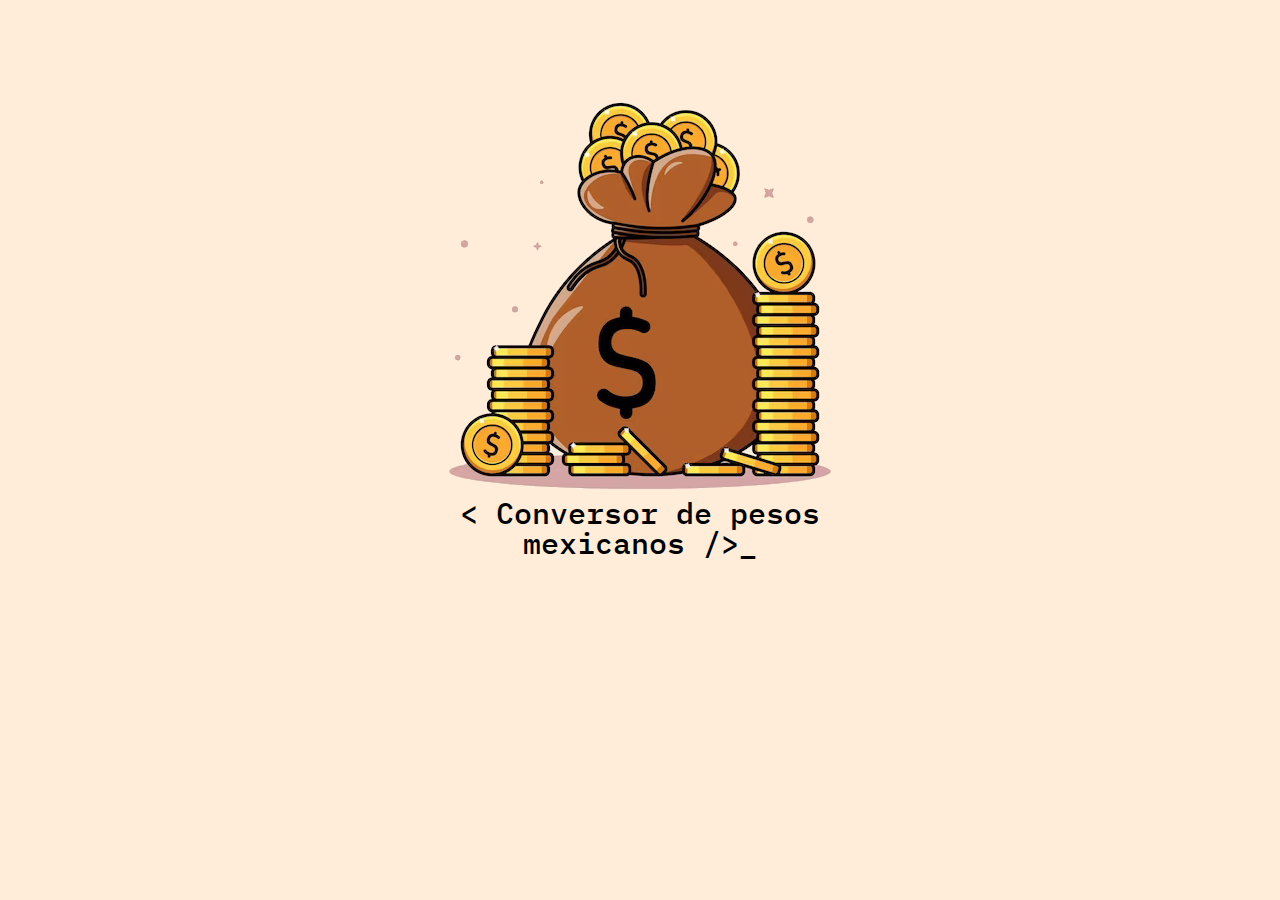
<file: currency-2/index.html>
<!DOCTYPE html>
<html lang="en">
    <head>
        <link rel="stylesheet" href="reset.css">
        <meta charset="UTF-8">
        <meta name="viewport" content="width=device-width, initial-scale=1.0">
        <link rel="preconnect" href="https://fonts.googleapis.com">
        <link rel="preconnect" href="https://fonts.gstatic.com" crossorigin>
        <link href="https://fonts.googleapis.com/css2?family=IBM+Plex+Mono:ital,wght@0,100;0,200;0,300;0,400;0,500;0,600;0,700;1,100;1,200;1,300;1,400;1,500;1,600;1,700&display=swap" rel="stylesheet">
        <link rel="stylesheet" href="styles.css">
        <title>Test: ¿Odia usted a los enanos?</title>
    </head>
    <body>
        <header>
            <img src="../currency-conversor/bolsa-monedas.png" alt="Imagen de bolsa con monedas">
            <h2 id="blinking-cursor">< Conversor de pesos mexicanos /></h2>
        </header>
        <script src="app.js"></script>
    </body>
</html>
</file>
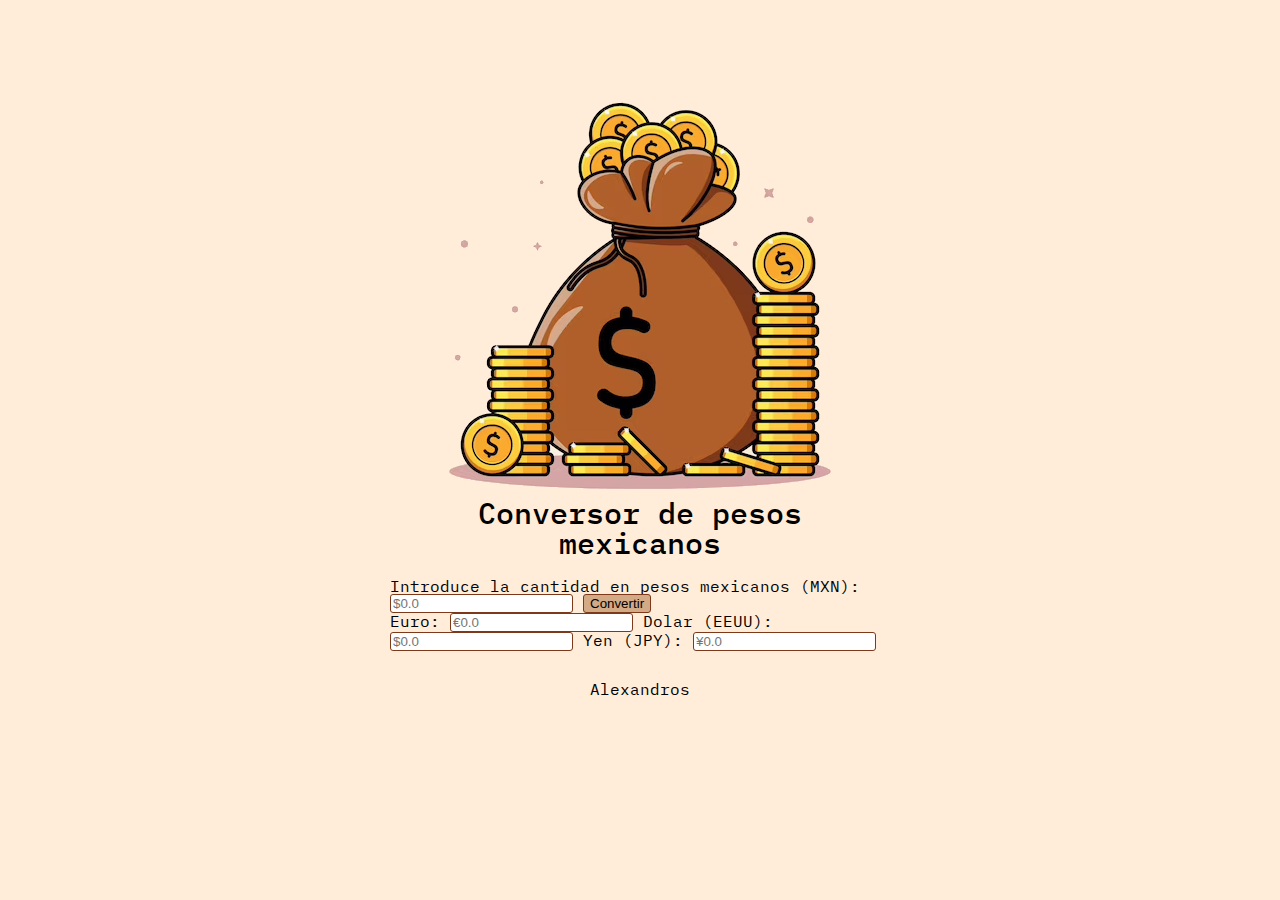
<file: currency-conversor/index.html>
<!DOCTYPE html>
<html lang="es">
    <head>
        <meta charset="UTF-8">
        <meta name="viewport" content="width=device-width, initial-scale=1.0">
        <link rel="preconnect" href="https://fonts.googleapis.com">
        <link rel="preconnect" href="https://fonts.gstatic.com" crossorigin>
        <link href="https://fonts.googleapis.com/css2?family=IBM+Plex+Mono:ital,wght@0,100;0,200;0,300;0,400;0,500;0,600;0,700;1,100;1,200;1,300;1,400;1,500;1,600;1,700&display=swap" rel="stylesheet">
        <link rel="stylesheet" href="../css/reset.css">
        <link rel="stylesheet" href="styles.css">
        <title>Currency Conversor</title>
    </head>
    <body>
        <header>
            <img src="bolsa-monedas.png" alt="Logotipo de bolsa con monedas">
            <h2>Conversor de pesos mexicanos</h2>
        </header>
        <div>
            <p id="error" style="color: red;"></p>
        </div>
        <main>
            <form action="#" id="form-conversor">
                <label for="mxn-In">Introduce la cantidad en pesos mexicanos (MXN): </label>
                <input type="text" name="mxn-In" id="mxn-In" minlength="1" placeholder="$0.0" >
                <input type="submit" value="Convertir" id="convert">
            </form>
            <div id="currency-out">
                <label for="eur-out">Euro: </label>
                <input type="text" name="eur-out" id="eur-out" placeholder="€0.0" readonly>
                <label for="usd-out">Dolar (EEUU): </label>
                <input type="text" name="usd-out" id="usd-out" placeholder="$0.0" readonly>
                <label for="jpy-out">Yen (JPY): </label>
                <input type="text" name="jpy-out" id="jpy-out" placeholder="¥0.0" readonly>
            </div>
        </main>
        <footer>
            Alexandros
        </footer>
        <script src="app.js"></script>
    </body>
</html>
</file>
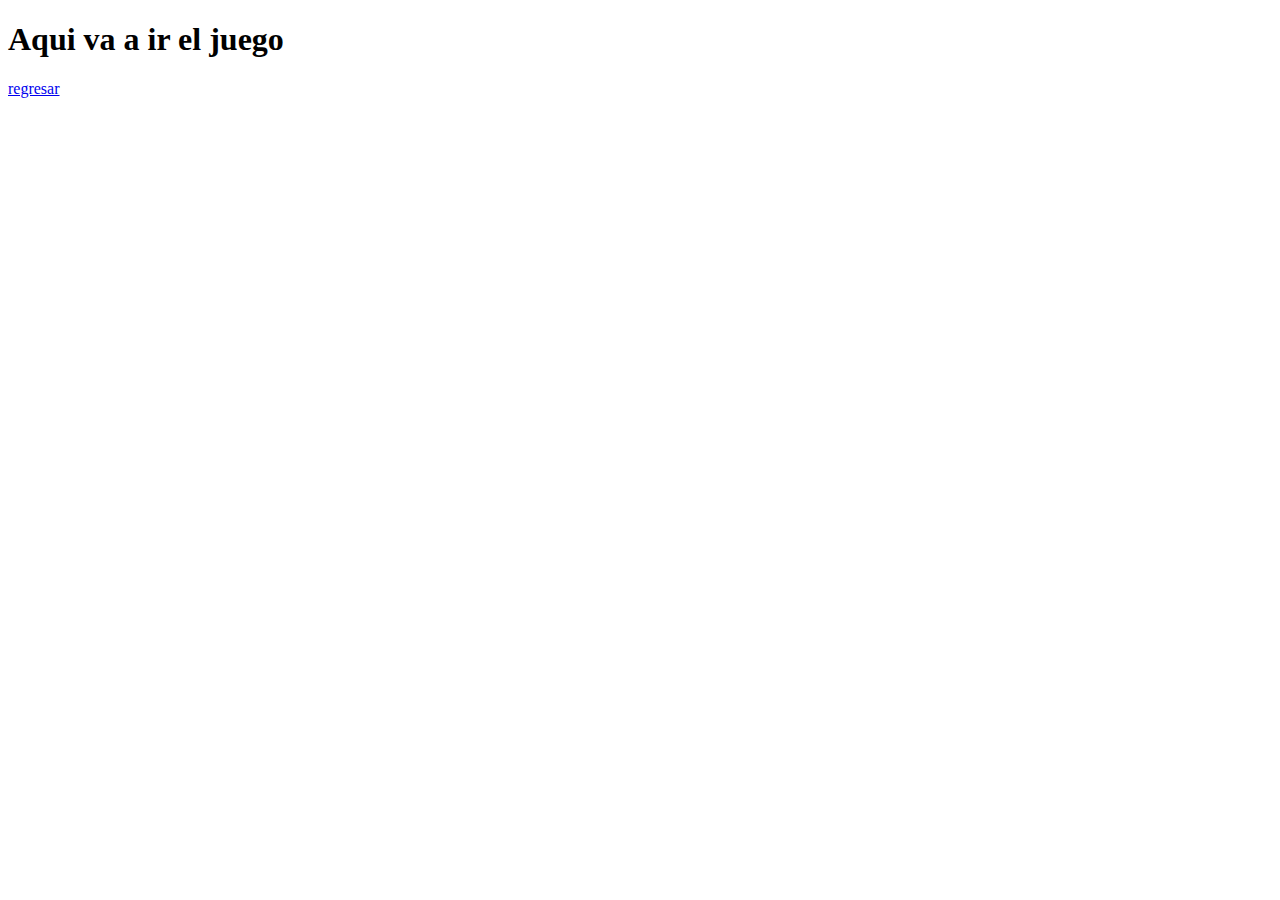
<file: game.html>
<!DOCTYPE html>
<html lang="en">
    <head>
        <meta charset="UTF-8">
        <meta name="viewport" content="width=device-width, initial-scale=1.0">
        <title>Document</title>
        <script src="js/app.js"></script>
    </head>
    <body>
        <h1>Aqui va a ir el juego</h1>
        <div>
            <h3 id="userWelcome"></h3>
        </div>
        <a href="index.html">regresar</a>
    </body>
</html>
</file>
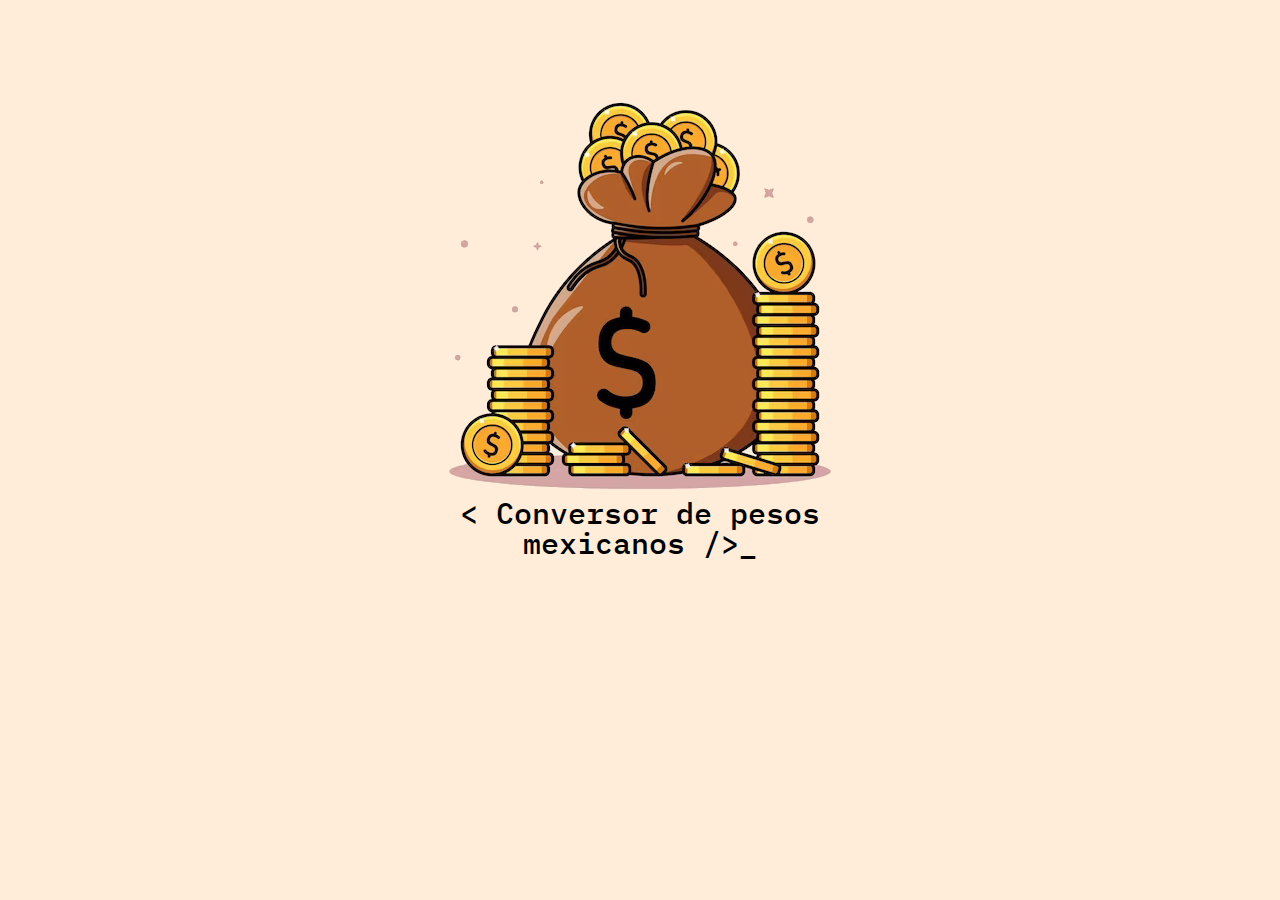
<file: currency-2/output.html>
<!-- Prueba de almacenamiento de datos temporales / SESSION STORAGE -->

<!DOCTYPE html>
<html lang="en">
    <head>
        <link rel="stylesheet" href="reset.css">
        <meta charset="UTF-8">
        <meta name="viewport" content="width=device-width, initial-scale=1.0">
        <link rel="preconnect" href="https://fonts.googleapis.com">
        <link rel="preconnect" href="https://fonts.gstatic.com" crossorigin>
        <link href="https://fonts.googleapis.com/css2?family=IBM+Plex+Mono:ital,wght@0,100;0,200;0,300;0,400;0,500;0,600;0,700;1,100;1,200;1,300;1,400;1,500;1,600;1,700&display=swap" rel="stylesheet">
        <link rel="stylesheet" href="styles.css">
        <title>Salida</title>
        <!-- <script src="app.js"></script> -->

    </head>
    <body>
        <header>
            <img src="../currency-conversor/bolsa-monedas.png" alt="Imagen de bolsa con monedas">
            <h2 id="blinking-cursor">< Conversor de pesos mexicanos /></h2>
        </header>
        <main>
            <div>
                <p id="error" style="color: red;"></p>
            </div>
                <section id="all-output">
                    <div>
                        <label for="eur-out">Euro: </label>
                        <input type="text" name="eur-out" id="eur-out" placeholder="€0.0" readonly>
                    </div>
                    <div>
                        <label for="usd-out">Dolar (EEUU): </label>
                        <input type="text" name="usd-out" id="usd-out" placeholder="$0.0" readonly>
                    </div>
                    <div>
                        <label for="jpy-out">Yen (JPY): </label>
                        <input type="text" name="jpy-out" id="jpy-out" placeholder="¥0.0" readonly>
                    </div>
            </section>
        </main>
        <footer>
            <p id="blinking-cross">Alexandros</p>
        </footer>
        <script src="currency-data.js"></script>
        <script src="output.js"></script>
    </body>
</html>
</file>
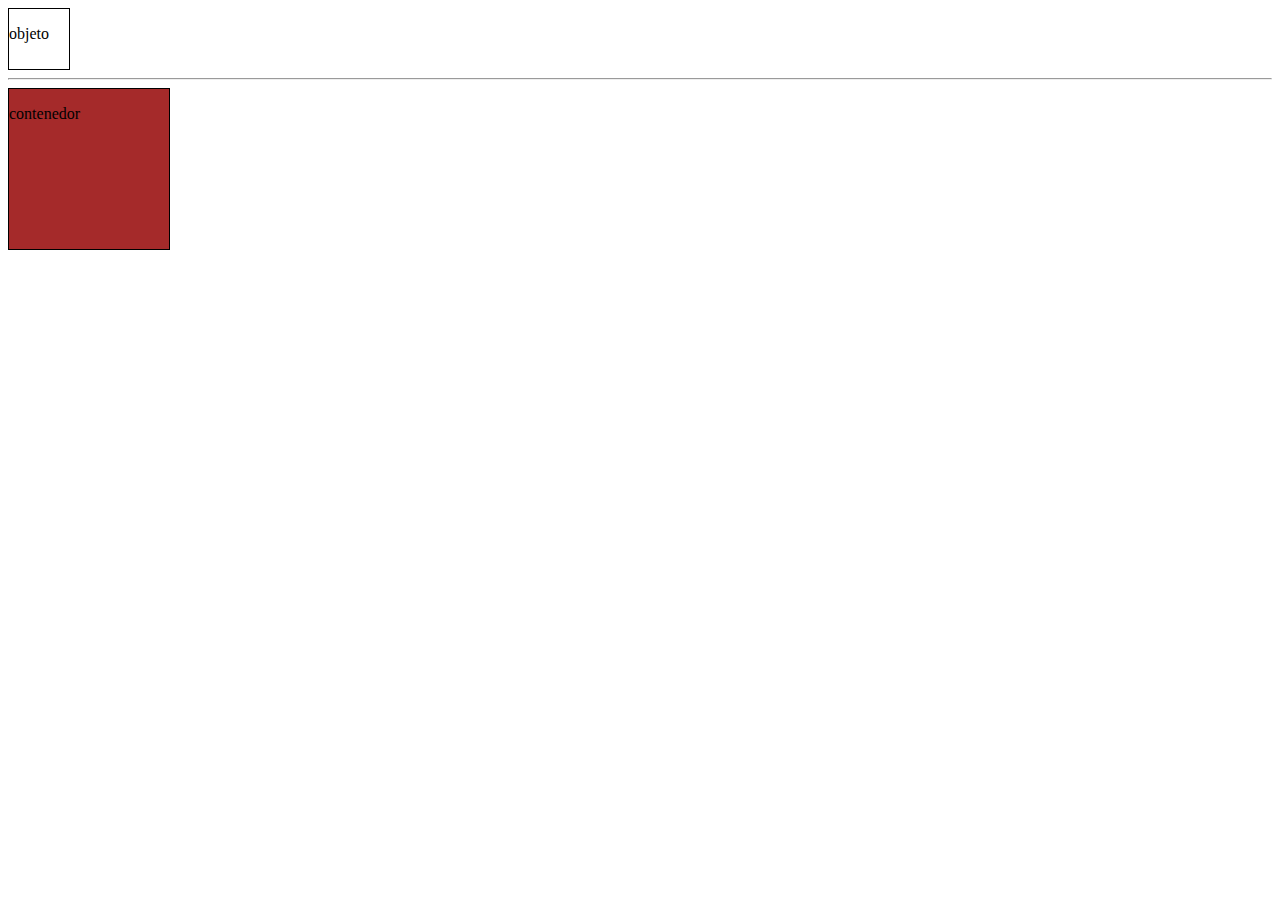
<file: draggable-test/draggable.html>
<!DOCTYPE html>
    <html lang="en">
    <head>
        <meta charset="UTF-8">
        <meta name="viewport" content="width=device-width, initial-scale=1.0">
        <title>Document</title>
        <style>
            #objeto {
                border: 1px solid black;
                width: 60px;
                height: 60px;
            }
            #contenedor {
                border: 1px solid black;
                width: 160px;
                height: 160px;
                background-color: brown;
            }
        </style>
    </head>
    <body>
        <div id="objeto" draggable="true">
            <p>objeto</p>
        </div>
        <hr>
        <div id="contenedor">
            <p>contenedor</p>
        </div>
        <script src="draggable.js"></script>
    </body>
</html>
</file>
<file: currency-2/styles.css>
/* Selectores Generales */
body {
    background-color: #FFEDDA;
    width: 500px;
    margin: 100px auto auto auto;
    font-family: "IBM Plex Mono", "Sans-serif";
}

header {
    text-align: center;
    margin-bottom: 20px;
}

#blinking-cursor::after {
    content: "_";
    animation: blink 1.5s infinite;
}

header h2 {
    font-size: 30px;
    font-weight: 500;
}

input{
    border: 1px solid #7E391A;
    border-radius: 3px;
}

input[type="submit"] {
    background-color:  #D2AA86;
}

footer {
    text-align: center;
    margin-top: 30px;
}

#blinking-cross::after, #blinking-cross::before {
    content: " 𐕣 ";
    animation: blink 2.0s infinite;
}
 

@keyframes blink {
    0%, 50% {
        opacity: 1;
    }
    50%, 100% {
        opacity: 0;
    }
}

/* Selectores de Clase */
.form-section {
    display: flex;
    flex-direction: column;
    flex-wrap: wrap;
    margin-bottom: 20px;
    margin-top: 10px;
}

/* Selectores de ID */
#form-up {
    display: inline;
}

#main-label {
    font-weight: 400;
    font-size: 20px;
}

#all-output {
    display: flex;
    flex-direction: column;
    flex-wrap: wrap;
}
</file>
<file: currency-conversor/styles.css>
/* Selectores generales */

body {
    background-color: #FFEDDA;
    width: 500px;
    margin: 100px auto auto auto; /* el cuerpo se ajusta al centro, el espacio inferior es automatico, pero independientemente de la pantalla, se despega 100px de la parte superior */
    font-family: "IBM Plex Mono", "Sans-serif";
}

header {
    text-align: center;
    margin-bottom: 20px;
}

#blinking-cursor::after {
    content: "_";
    animation: blink 1.5s infinite;
}

/* @keyframes blink {
    0%, 50% {
        opacity: 1;
    }
    50%, 100% {
        opacity: 0;
    }
} */

header h2 {
    font-size: 30px;
    font-weight: 500;
}

input{
    border: 1px solid #7E391A;
    border-radius: 3px;
}

input[type="submit"] {
    background-color:  #D2AA86;
}

footer {
    text-align: center;
    margin-top: 30px;
}

#blinking-cross::after, #blinking-cross::before {
    content: " 𐕣 ";
    animation: blink 2.0s infinite;
}


@keyframes blink {
    0%, 50% {
        opacity: 1;
    }
    50%, 100% {
        opacity: 0;
    }
}

/* Selectores especificos */

.form-section {
    display: flex;
    flex-direction: column;
    flex-wrap: wrap;
    margin-bottom: 20px;
    margin-top: 10px;
}

#form-up {
    display: inline;
}

#main-label {
    font-weight: 400;
    font-size: 20px;
}

#all-output {
    display: flex;
    flex-direction: column;
    flex-wrap: wrap;
}
</file>
